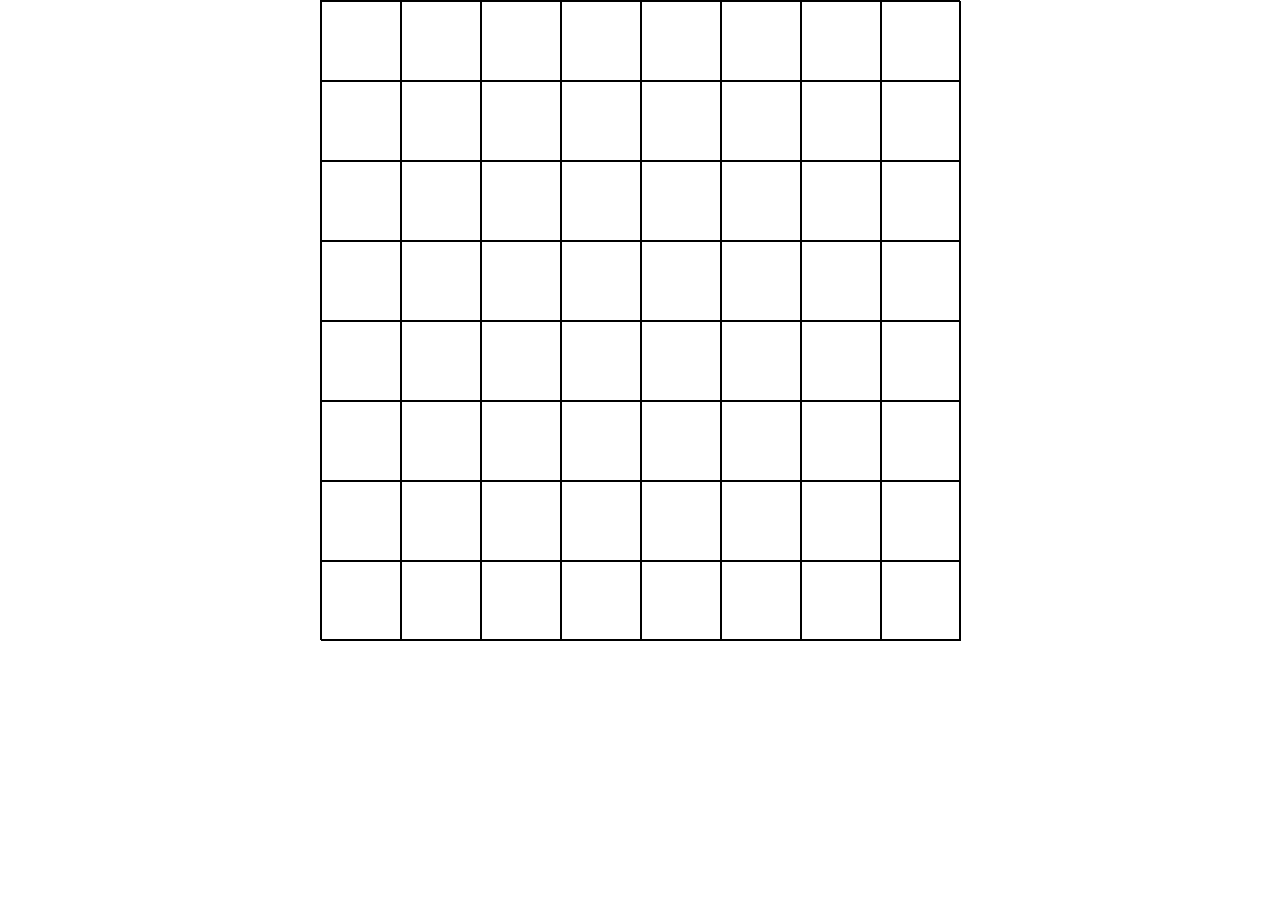
<file: index.html>
<!DOCTYPE html>
<html lang="en">

<head>
  <meta charset="UTF-8">
  <meta name="viewport" content="width=device-width, initial-scale=1.0">
  <meta http-equiv="X-UA-Compatible" content="ie=edge">
  <link rel="stylesheet" href="style.css">
  <title>grigliaquadrati</title>
</head>

<body>
  <!--contenitore per i quadrati-->
  <div id="container">
    <div class="flex-container">
      <!--colonna 1-->
      <div class="col">
        <div class="square"></div>
        <div class="square"></div>
        <div class="square"></div>
        <div class="square"></div>
        <div class="square red"></div>
        <div class="square"></div>
        <div class="square"></div>
        <div class="square red"></div>
      </div>
      <!--colonna 2-->
      <div class="col">
        <div class="square red"></div>
        <div class="square"></div>
        <div class="square"></div>
        <div class="square red"></div>
        <div class="square"></div>
        <div class="square red"></div>
        <div class="square"></div>
        <div class="square"></div>
      </div>
      <!--colonna 3-->
      <div class="col">
        <div class="square"></div>
        <div class="square"></div>
        <div class="square"></div>
        <div class="square red"></div>
        <div class="square"></div>
        <div class="square"></div>
        <div class="square"></div>
        <div class="square"></div>
      </div>
      <!--colonna 4-->
      <div class="col">
        <div class="square red"></div>
        <div class="square"></div>
        <div class="square"></div>
        <div class="square red"></div>
        <div class="square"></div>
        <div class="square"></div>
        <div class="square"></div>
        <div class="square red"></div>
      </div>
      <!--colonna 5-->
      <div class="col">
        <div class="square red"></div>
        <div class="square"></div>
        <div class="square"></div>
        <div class="square"></div>
        <div class="square"></div>
        <div class="square red"></div>
        <div class="square"></div>
        <div class="square"></div>
      </div>
      <!--colonna 6-->
      <div class="col">
        <div class="square"></div>
        <div class="square"></div>
        <div class="square"></div>
        <div class="square"></div>
        <div class="square red"></div>
        <div class="square"></div>
        <div class="square"></div>
        <div class="square"></div>
      </div>
      <!--colonna 7-->
      <div class="col">
        <div class="square"></div>
        <div class="square"></div>
        <div class="square red"></div>
        <div class="square"></div>
        <div class="square"></div>
        <div class="square"></div>
        <div class="square"></div>
        <div class="square"></div>
      </div>
      <!--colonna 8-->
      <div class="col">
        <div class="square"></div>
        <div class="square red"></div>
        <div class="square"></div>
        <div class="square"></div>
        <div class="square red"></div>
        <div class="square"></div>
        <div class="square"></div>
        <div class="square"></div>
      </div>
    </div>
  </div>


  <script src="https://code.jquery.com/jquery-3.4.1.min.js"></script>
  <script src="app.js"></script>
</body>

</html>
</file>
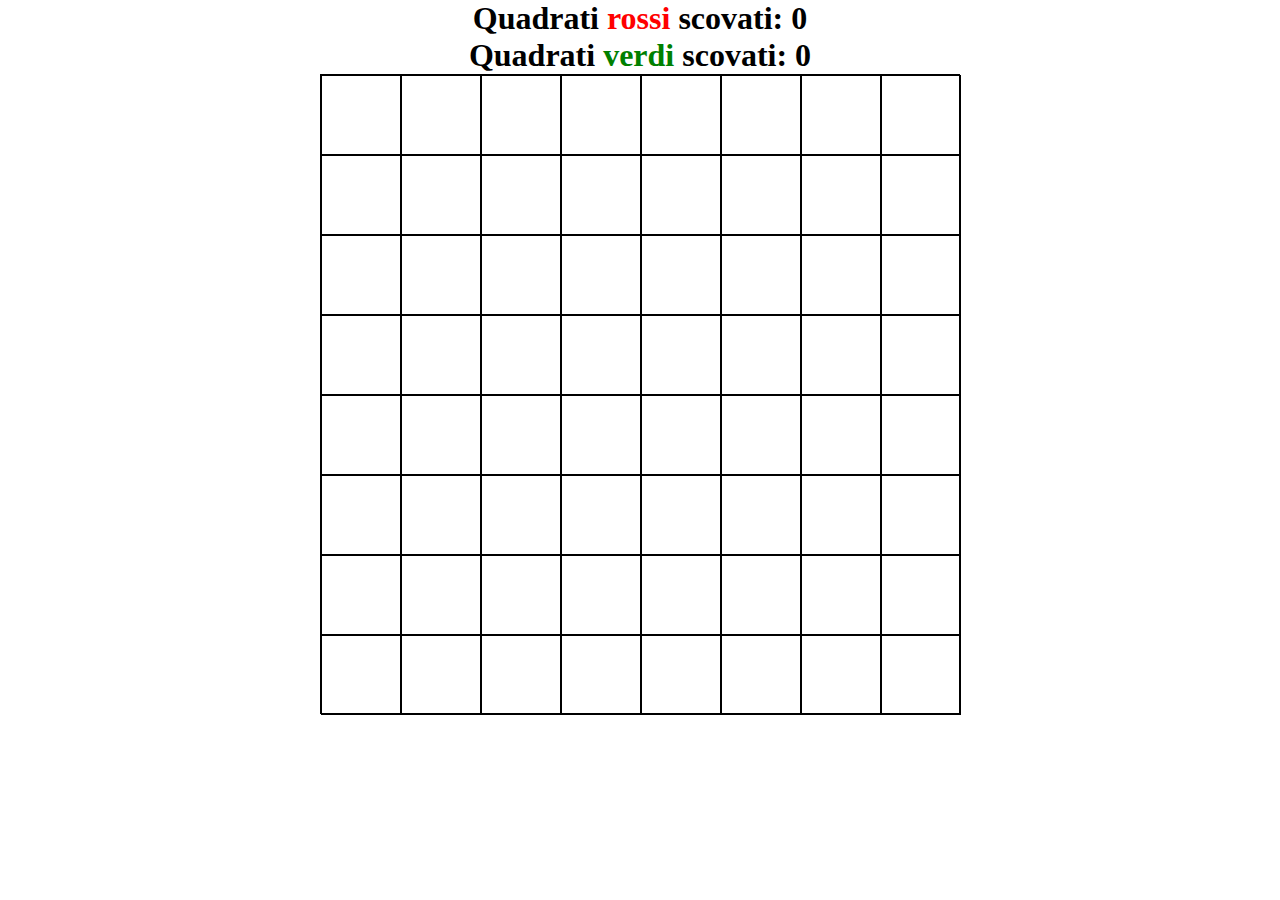
<file: es. con griglia generata/index.html>
<!DOCTYPE html>
<html lang="en">

<head>
  <meta charset="UTF-8">
  <meta name="viewport" content="width=device-width, initial-scale=1.0">
  <meta http-equiv="X-UA-Compatible" content="ie=edge">
  <link rel="stylesheet" href="style.css">
  <title>grigliaquadrati</title>
</head>

<body>
  <h1>Quadrati <span class="red">rossi</span> scovati: <span id="contatore-rossi">0</span></h1>
  <h1>Quadrati <span class="green">verdi</span> scovati: <span id="contatore-verdi">0</span></h1>
  <!--contenitore per i quadrati-->
  <div id="container">
    <div class="flex-container">
      
    </div>
  </div>


  <script src="https://code.jquery.com/jquery-3.4.1.min.js"></script>
  <script src="app.js"></script>
</body>

</html>
</file>
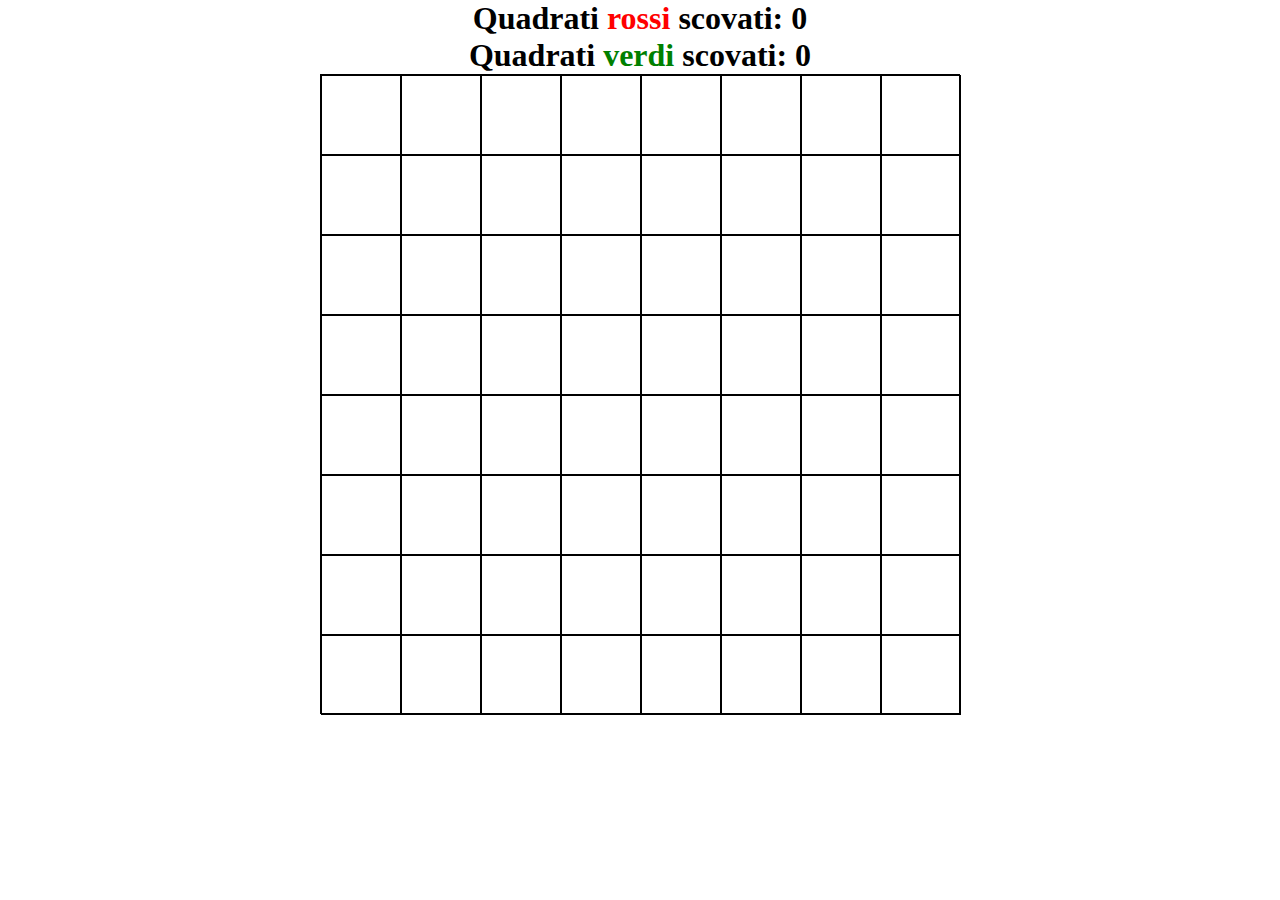
<file: esercizio con contatore/index.html>
<!DOCTYPE html>
<html lang="en">

<head>
  <meta charset="UTF-8">
  <meta name="viewport" content="width=device-width, initial-scale=1.0">
  <meta http-equiv="X-UA-Compatible" content="ie=edge">
  <link rel="stylesheet" href="style.css">
  <title>grigliaquadrati</title>
</head>

<body>
  <h1>Quadrati <span class="text-red">rossi</span> scovati: <span id="contatore-rossi">0</span></h1>
  <h1>Quadrati <span class="text-green">verdi</span> scovati: <span id="contatore-verdi">0</span></h1>
  <!--contenitore per i quadrati-->
  <div id="container">
    <div class="flex-container">
      <!--colonna 1-->
      <div class="col">
        <div class="square"></div>
        <div class="square"></div>
        <div class="square"></div>
        <div class="square"></div>
        <div class="square red"></div>
        <div class="square"></div>
        <div class="square"></div>
        <div class="square red"></div>
      </div>
      <!--colonna 2-->
      <div class="col">
        <div class="square red"></div>
        <div class="square"></div>
        <div class="square"></div>
        <div class="square red"></div>
        <div class="square"></div>
        <div class="square red"></div>
        <div class="square"></div>
        <div class="square"></div>
      </div>
      <!--colonna 3-->
      <div class="col">
        <div class="square"></div>
        <div class="square"></div>
        <div class="square"></div>
        <div class="square red"></div>
        <div class="square"></div>
        <div class="square"></div>
        <div class="square"></div>
        <div class="square"></div>
      </div>
      <!--colonna 4-->
      <div class="col">
        <div class="square red"></div>
        <div class="square"></div>
        <div class="square"></div>
        <div class="square red"></div>
        <div class="square"></div>
        <div class="square"></div>
        <div class="square"></div>
        <div class="square red"></div>
      </div>
      <!--colonna 5-->
      <div class="col">
        <div class="square red"></div>
        <div class="square"></div>
        <div class="square"></div>
        <div class="square"></div>
        <div class="square"></div>
        <div class="square red"></div>
        <div class="square"></div>
        <div class="square"></div>
      </div>
      <!--colonna 6-->
      <div class="col">
        <div class="square"></div>
        <div class="square"></div>
        <div class="square"></div>
        <div class="square"></div>
        <div class="square red"></div>
        <div class="square"></div>
        <div class="square"></div>
        <div class="square"></div>
      </div>
      <!--colonna 7-->
      <div class="col">
        <div class="square"></div>
        <div class="square"></div>
        <div class="square red"></div>
        <div class="square"></div>
        <div class="square"></div>
        <div class="square"></div>
        <div class="square"></div>
        <div class="square"></div>
      </div>
      <!--colonna 8-->
      <div class="col">
        <div class="square"></div>
        <div class="square red"></div>
        <div class="square"></div>
        <div class="square"></div>
        <div class="square red"></div>
        <div class="square"></div>
        <div class="square"></div>
        <div class="square"></div>
      </div>
    </div>
  </div>


  <script src="https://code.jquery.com/jquery-3.4.1.min.js"></script>
  <script src="app.js"></script>
</body>

</html>
</file>
<file: style.css>
* {
  margin: 0;
  padding: 0;
  box-sizing: border-box;
}

#container {
  width: 640px;
  height: 640px;
  border: 1px solid black;
  margin: auto;
}

.flex-container {
  display: flex;
}



.square{
  width: 80px;
  height: 80px;
  border: 1px solid black;
}
</file>
<file: es. con griglia generata/style.css>
* {
  margin: 0;
  padding: 0;
  box-sizing: border-box;
}

h1 {
  text-align: center;
}

.red {
  color: red;
}

.green {
  color: green;
}

#container {
  width: 640px;
  height: 640px;
  border: 1px solid black;
  margin: auto;
}

.flex-container {
  display: flex;
}

.square {
  width: 80px;
  height: 80px;
  border: 1px solid black;
}
</file>
<file: esercizio con contatore/style.css>
* {
  margin: 0;
  padding: 0;
  box-sizing: border-box;
}

h1 {
  text-align: center;
}

.text-red {
  color: red;
}

.text-green {
  color: green;
}

#container {
  width: 640px;
  height: 640px;
  border: 1px solid black;
  margin: auto;
}

.flex-container {
  display: flex;
}

.square {
  width: 80px;
  height: 80px;
  border: 1px solid black;
}
</file>
